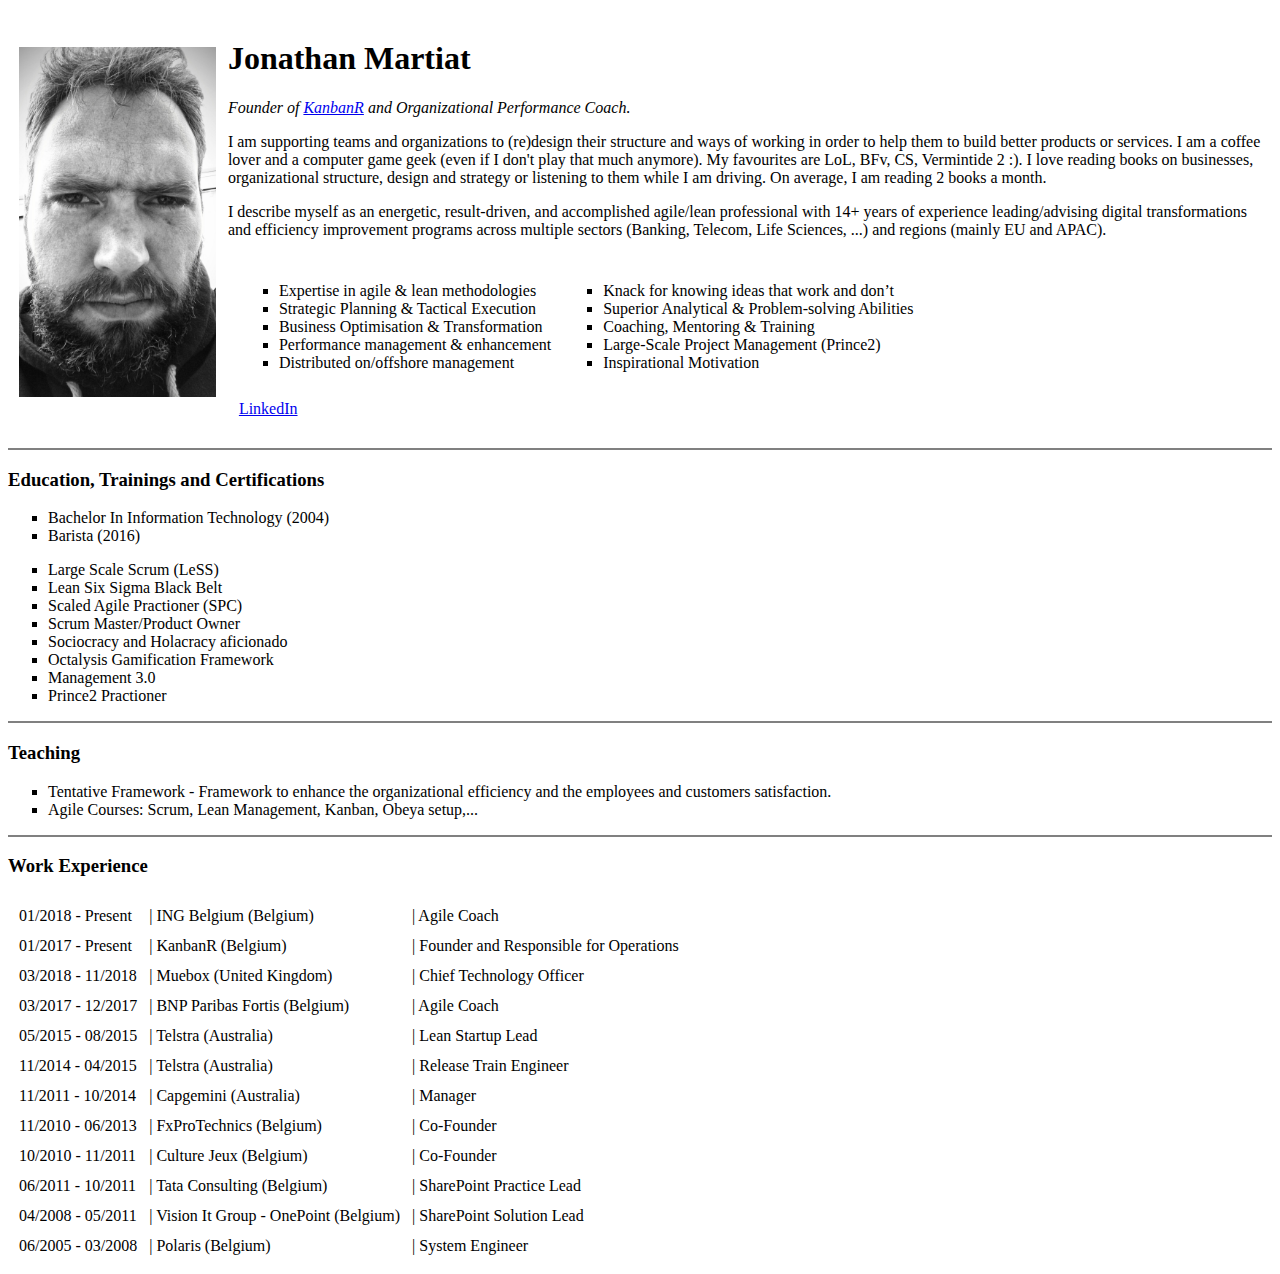
<file: index.html>
<!DOCTYPE html>
<html lang="fr" dir="ltr">

<head>
  <meta charset="utf-8">
  <meta meta="description" content="Jonathan's Site" />
  <title>Jonathan's Personal Site</title>
</head>

<body>
  <table cellspacing="10">
    <tr>
      <td><img src="jonathan.jpg" alt="Jonathan profile picture" height="350" /></td>
      <td>
        <h1>Jonathan Martiat</h1>
        <p><em>Founder of <a href="http://www.kanbanr.com">KanbanR</a> and Organizational Performance Coach.</em></p>

        <p>
          I am supporting teams and organizations to (re)design their structure and ways of working in order to help them to build better products or services.
          I am a coffee lover and a computer game geek (even if I don't play that much anymore). My favourites are LoL, BFv, CS, Vermintide 2 :).
          I love reading books on businesses, organizational structure, design and strategy or listening to them while I am driving.
          On average, I am reading 2 books a month.
        </p>

        <p>
          I describe myself as an energetic, result-driven, and accomplished agile/lean professional with 14+ years of experience leading/advising digital
          transformations and efficiency improvement programs across multiple sectors (Banking, Telecom, Life Sciences, ...) and regions (mainly EU and APAC).
        </p>

        <table cellspacing="10">
          <tr>
            <td>
              <ul style="list-style-type:square">
                <li>Expertise in agile & lean methodologies</li>
                <li>Strategic Planning & Tactical Execution</li>
                <li>Business Optimisation & Transformation</li>
                <li>Performance management & enhancement</li>
                <li>Distributed on/offshore management</li>
              </ul>
            </td>
            <td>
              <ul style="list-style-type:square">
                <li>Knack for knowing ideas that work and don’t</li>
                <li>Superior Analytical & Problem-solving Abilities</li>
                <li>Coaching, Mentoring & Training</li>
                <li>Large-Scale Project Management (Prince2)</li>
                <li>Inspirational Motivation</li>
              </ul>
            </td>
          </tr>
          <tr>
            <td>
              <a href="https://www.linkedin.com/in/jonathanmartiat/">LinkedIn</a>
            </td>
          </tr>
        </table>
      </td>
    </tr>
  </table>

  <hr size="2" noshade>

  <h3>Education, Trainings and Certifications</h3>

  <ul style="list-style-type:square">
    <li>Bachelor In Information Technology (2004)</li>
    <li>Barista (2016)</li>
  </ul>

  <ul style="list-style-type:square">
    <li>Large Scale Scrum (LeSS)</li>
    <li>Lean Six Sigma Black Belt</li>
    <li>Scaled Agile Practioner (SPC)</li>
    <li>Scrum Master/Product Owner</li>
    <li>Sociocracy and Holacracy aficionado</li>
    <li>Octalysis Gamification Framework</li>
    <li>Management 3.0</li>
    <li>Prince2 Practioner</li>
  </ul>

  <hr size="2" noshade>

  <h3>Teaching</h3>

  <ul style="list-style-type:square">
    <li>Tentative Framework - Framework to enhance the organizational efficiency and the employees and customers satisfaction.</li>
    <li>Agile Courses: Scrum, Lean Management, Kanban, Obeya setup,...</li>
  </ul>

  <hr size="2" noshade>

  <h3>Work Experience</h3>

  <table cellspacing="10">
    <tr>
      <td>01/2018 - Present</td>
      <td>| ING Belgium (Belgium)</td>
      <td>| Agile Coach</td>
    </tr>
    <tr>
      <td>01/2017 - Present</td>
      <td>| KanbanR (Belgium)</td>
      <td>| Founder and Responsible for Operations</td>
    </tr>
    <tr>
      <td>03/2018 - 11/2018</td>
      <td>| Muebox (United Kingdom)</td>
      <td>| Chief Technology Officer</td>
    </tr>
    <tr>
      <td>03/2017 - 12/2017</td>
      <td>| BNP Paribas Fortis (Belgium)</td>
      <td>| Agile Coach</td>
    </tr>
    <tr>
      <td>05/2015 - 08/2015</td>
      <td>| Telstra (Australia)</td>
      <td>| Lean Startup Lead</td>
    </tr>
    <tr>
      <td>11/2014 - 04/2015 </td>
      <td>| Telstra (Australia)</td>
      <td>| Release Train Engineer</td>
    </tr>
    <tr>
      <td>11/2011 - 10/2014 </td>
      <td>| Capgemini (Australia)</td>
      <td>| Manager</td>
    </tr>
    <tr>
      <td>11/2010 - 06/2013 </td>
      <td>| FxProTechnics (Belgium)</td>
      <td>| Co-Founder</td>
    </tr>
    <tr>
      <td>10/2010 - 11/2011 </td>
      <td>| Culture Jeux (Belgium)</td>
      <td>| Co-Founder</td>
    </tr>
    <tr>
      <td>06/2011 - 10/2011 </td>
      <td>| Tata Consulting (Belgium)</td>
      <td>| SharePoint Practice Lead</td>
    </tr>
    <tr>
      <td>04/2008 - 05/2011 </td>
      <td>| Vision It Group - OnePoint (Belgium)</td>
      <td>| SharePoint Solution Lead</td>
    </tr>
    <tr>
      <td>06/2005 - 03/2008 </td>
      <td>| Polaris (Belgium)</td>
      <td>| System Engineer</td>
    </tr>
  </table>

</body>

</html>
</file>
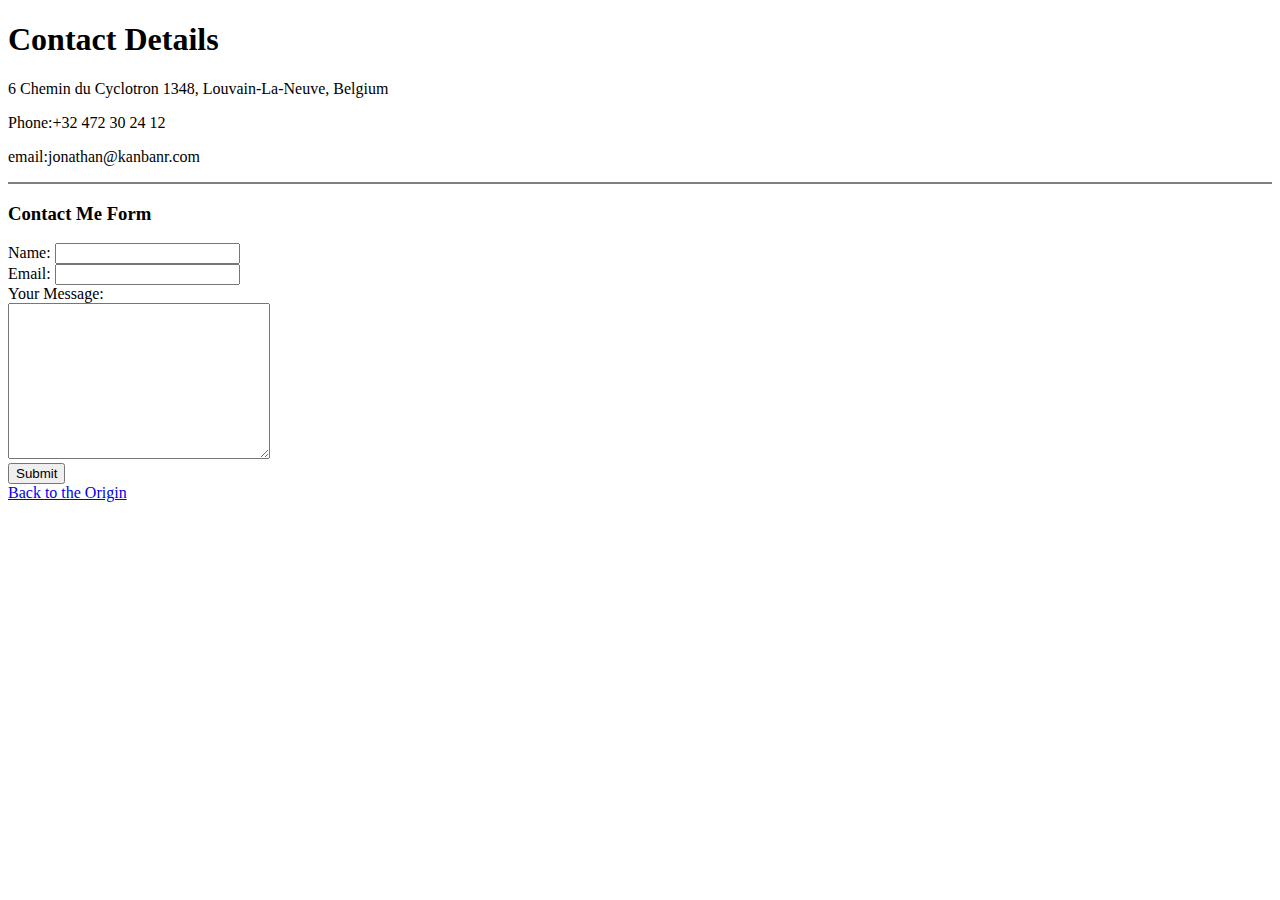
<file: contactMe.html>
<!DOCTYPE html>
<html lang="en" dir="ltr">

<head>
  <meta charset="utf-8">
  <title></title>
</head>

<body>
  <h1>Contact Details</h1>
  <p>6 Chemin du Cyclotron 1348, Louvain-La-Neuve, Belgium</p>
  <p>Phone:+32 472 30 24 12</p>
  <p>email:jonathan@kanbanr.com</p>

<hr size="2" noshade>

<h3>Contact Me Form</h3>
  <form action="mailto:info@kanbanr.com" method="post" enctype="text/plain">
    <label>Name:</label>
    <input type="text" name="yourName" value=""><br>
    <label>Email:</label>
    <input type="email" name="yourEmail" value=""><br>
    <label>Your Message:</label><br>
    <textarea name="yourMessage" rows="10" cols="30"></textarea><br>
    <input type="submit" name="">
  </form>

  <a href="index.html">Back to the Origin</a>
</body>

</html>
</file>
